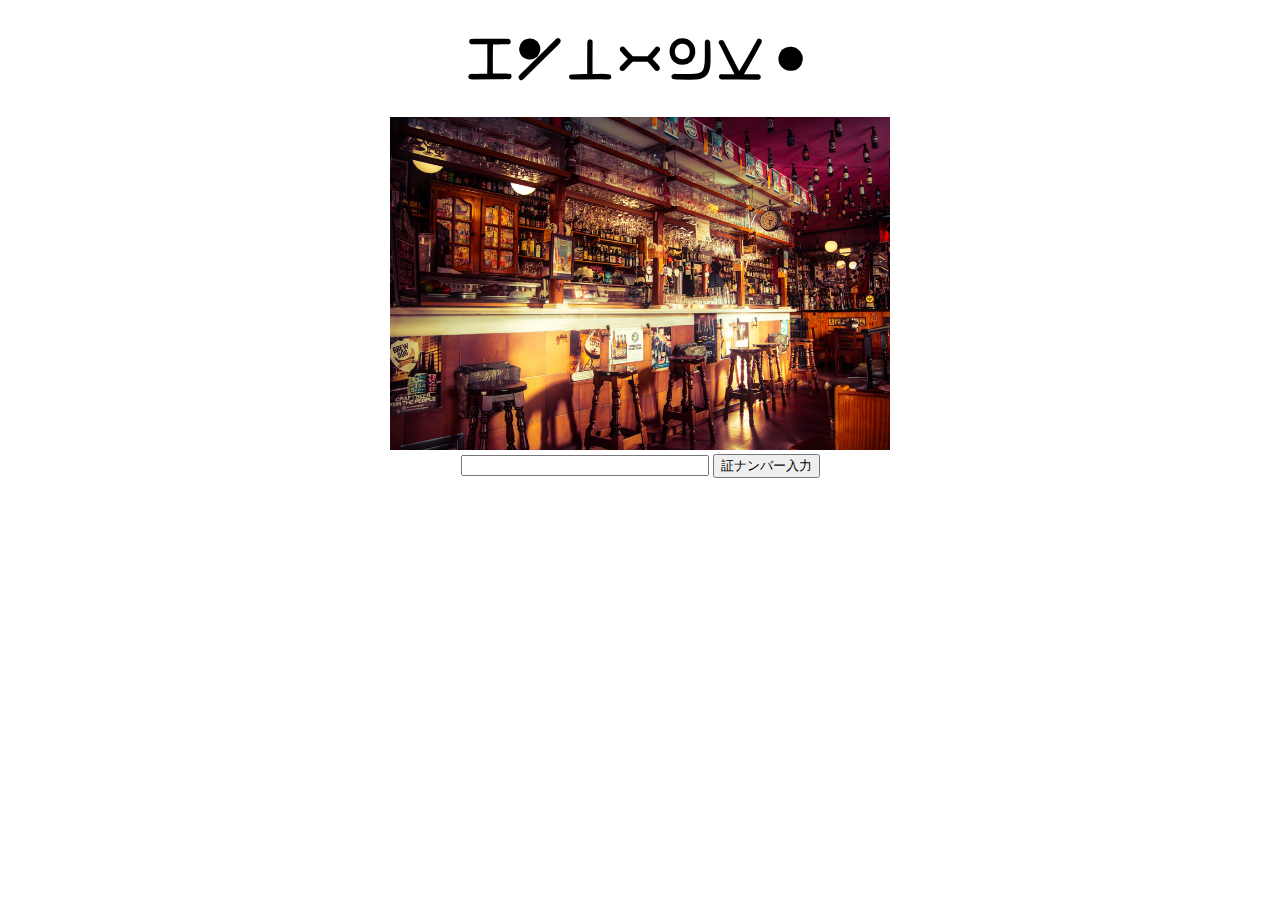
<file: homework2/index.html>
<!DOCTYPE html>

<html lang="ja">

<head>
    <meta charset="UTF-8" title="はんたーのかい">
    <link rel="stylesheet" href="./css/toppage.css">



    <script type="text/javascript" language="javascript">
        function onButtonClick() {


            if (document.forms.form2.textBox1.value == 08201312) {
                document.location.href = "./html/homepage/index.html";
            }
            else {
                alert("存在しない証ナンバーです")
            }
        }


    </script>

</head>


<body>
    <h1>はんたーのかい</h1>

    <div>
        <img src="./img/barimage.jpg" alt="barimage">
    </div>


    
    <form name="form2" action="">
        <input name="textBox1" type="text" value="" class="size"/>
        <input type="button" value="証ナンバー入力" onclick="onButtonClick();"/>
    </form>

</body>

</html>
<!-- トップページの表示 -->

<!-- ライセンスナンバーの入力 -->

<!-- 扉があく -->

<!-- バーの表示 -->

<!-- バーテンダーをクリックすると喋る -->
<!-- 「どんな情報がお望みだ？」 -->

<!-- 表の表示 -->

<!-- ゲームの項目→グリードアイランド -->

<!-- 情報提供には2000万必要です　yes/no -->

<!-- 吹き出しに情報が出てくる(内容は8巻、41話、参照) -->
</file>
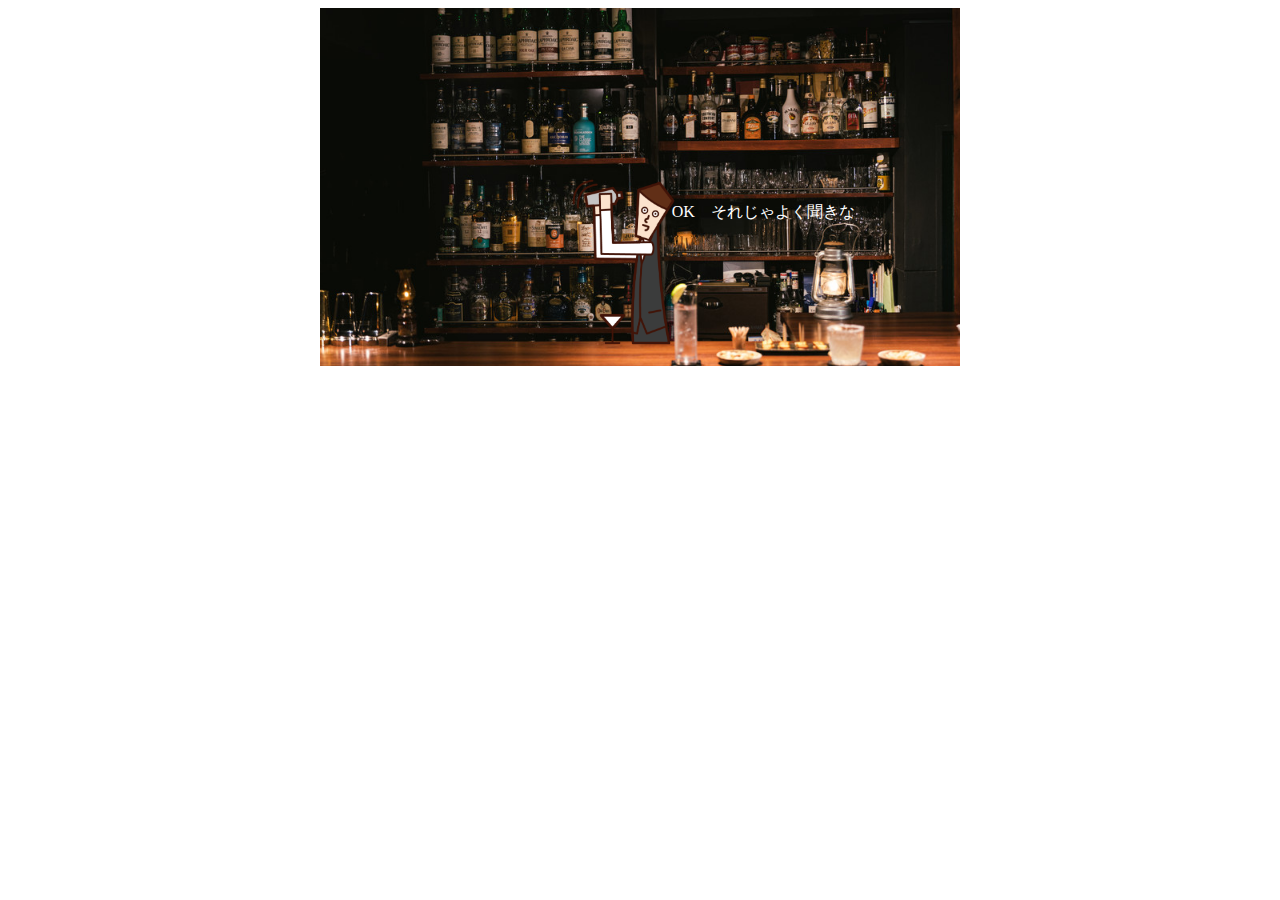
<file: homework2/html/comment/index.html>
<!DOCTYPE html>

<html lang="ja">

<head>
    <meta charset="utf-8">
    <link rel="stylesheet" href="../.././css/comment.css">
    <title>homepagecss</title>
</head>

<body>
    <div class="haikei">

        <div class="btnd">

            <img src="../../img/bartenda.png" alt="btd" class="btd" onclick="hogehoge()">

            <div class="mask">
                <div class="caption">

                    <span id="coment">OK　それじゃよく聞きな</span>

                </div>
            </div>

        </div>
    </div>

    <script src="../../js/comment.js"></script>


</body>

</html>

<!-- 画像を押す→swich作動→innerHTML動く→テキスト変わる→、→、homepageへ飛ぶ -->
</file>
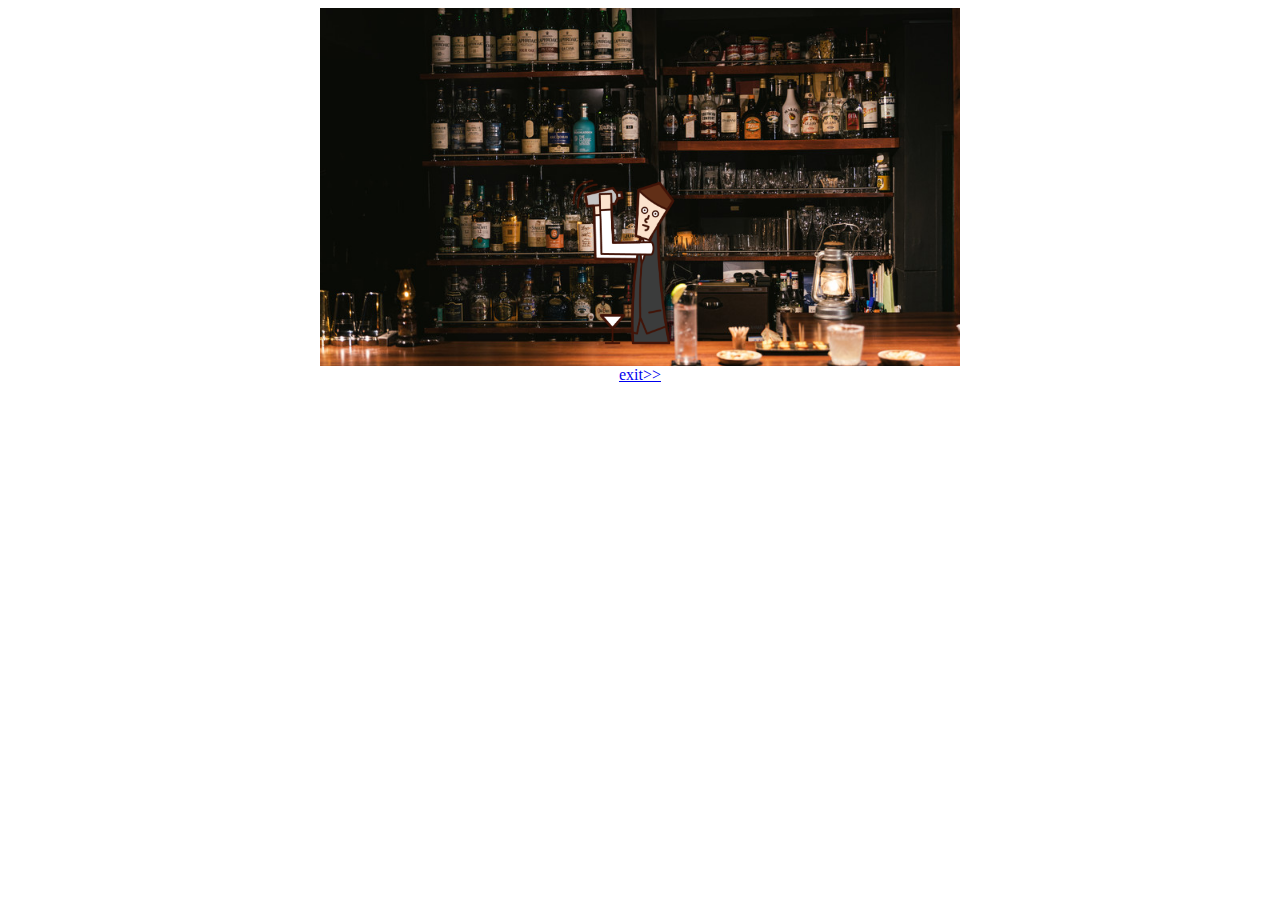
<file: homework2/html/homepage/index.html>
<!DOCTYPE html>

<html lang="ja">

    <head>
        <meta charset="utf-8">
        <link rel="stylesheet" href="../../css/homecss.css">
        <title>homepagecss</title>
    </head>

    <body>
        <div class="haikei">  

            <div class="btnd">

                <a href="../../html/topic/index.html">
                    <img src="../../img/bartenda.png" alt="btd" class="btd">                
                </a>

                <div class="mask">
                    <div class="caption">どんな情報がお望みだ？
                    </div>
                </div>

            </div>
        </div>
        
        <div id="right">
            <a href="../../index.html">exit>></a>
        </div>
        
    </body>

</html>
</file>
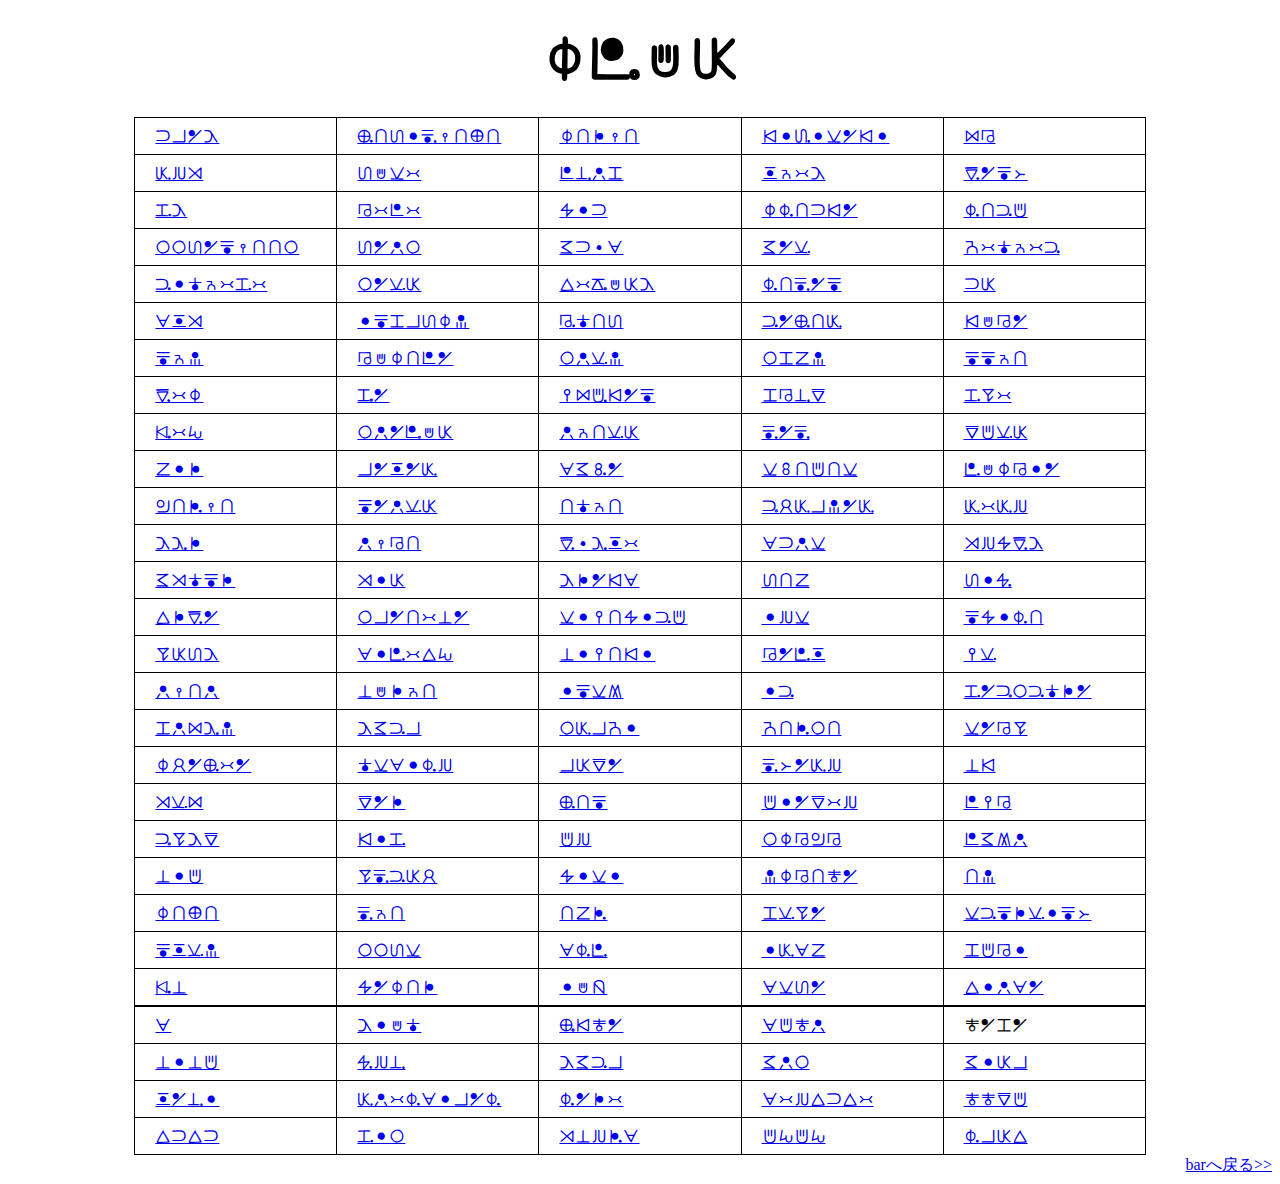
<file: homework2/html/topic/index.html>
<!DOCTYPE html>

<html lang="ja">

<head>
    <meta charset="utf-8">
    <link rel="stylesheet" href="../../css/topic.css">
    <title>topic</title>
</head>

<body>
    <h1 class="center">とぴっく</h1>
    
    <div>
        <div class="hyou">

            <table width="80%" >
               
                <tr>
                    <td><a href="https://www.mofa.go.jp/mofaj/area/france/index.html">ふらんす</a></td>
                    <td><a href="http://www.bousai.go.jp/">ぼうさいじょうほう</a></td>
                    <td><a href="https://www.metro.tokyo.lg.jp/">とうきょう</a></td>
                    <td><a href="https://www.nikkei.com/">けいざいかんけい</a></td>
                    <td><a href="https://www.google.com/search?q=%E3%81%AD%E3%81%93%E3%80%80%E3%81%8B%E3%82%8F%E3%81%84%E3%81%84&hl=ja&sxsrf=ALeKk02S1qjgkQV3qLYko-ANNLCFOUCnNw:1626966764073&source=lnms&tbm=isch&sa=X&ved=2ahUKEwiOqaLA-_bxAhWRKqYKHcDyCwQQ_AUoAXoECAEQAw&biw=1366&bih=625">ねこ</a></td>
                </tr>
                <tr>
                    <td><a href="https://tabelog.com/tokyo/A1329/A132904/R7919/rstLst/">ぐるめ</a></td>
                    <td><a href="https://sports.yahoo.co.jp/soccer/">さっかー</a></td>
                    <td><a href="https://ja.wikipedia.org/wiki/%E7%A4%BE%E4%BC%9A%E5%85%9A%E5%B7%A6%E6%B4%BE">ひだりは</a></td>
                    <td><a href="https://news.google.com/topstories?hl=ja&gl=JP&ceid=JP:ja">にゅーす</a></td>
                    <td><a href="https://transit.yahoo.co.jp/">でんしゃ</a></td>
                </tr>
                <tr>
                    <td><a href="https://www.navitime.co.jp/bustransit/">ばす</a></td>
                    <td><a href="https://www.starbucks.co.jp/">こーひー</a></td>
                    <td><a href="https://www.kantei.go.jp/">せいふ</a></td>
                    <td><a href="https://www.metro.tokyo.lg.jp/tosei/tokyoto/profile/gaiyo/map.html">とどうふけん</a></td>
                    <td><a href="https://www.tobuzoo.com/zoo/list/">どうぶつ</a></td>
                </tr>
                <tr>
                    <td><a href="https://www.kyoto-aquarium.com/column/details/667.html">おおさんしょううお</a></td>
                    <td><a href="https://www.sanrio.co.jp/">さんりお</a></td>
                    <td><a href="#">まふぃあ</a></td>
                    <td><a href="https://www.shueisha.co.jp/">まんが</a></td>
                    <td><a href="https://www.youtube.com/?gl=JP">ゆーちゅーぶ</a></td>
                </tr>
                <tr>
                    <td><a href="https://www.nijisanji.jp/">ぶいちゅーばー</a></td>
                    <td><a href="https://tokyojihen.com/">おんがく</a></td>
                    <td><a href="https://www.ea.com/ja-jp/games/apex-legends">えーぺっくす</a></td>
                    <td><a href="https://www.toranoana.jp/">どうじんし</a></td>
                    <td><a href="https://zozo.jp/">ふく</a></td>
                </tr>
                <tr>
                    <td><a href="https://gyao.yahoo.co.jp/ct/anime">あにめ</a></td>
                    <td><a href="https://www.horipro.co.jp/ishiharasatomi/">いしはらさとみ</a></td>
                    <td><a href="https://gochiusa.com/bloom/">ごちうさ</a></td>
                    <td><a href="https://www.loft.co.jp/">ぶんぼうぐ</a></td>
                    <td><a href="https://zexy.net/">けっこん</a></td>
                </tr>
                <tr>
                    <td><a href="#">しゅみ</a></td>
                    <td><a href="#">こっとうひん</a></td>
                    <td><a href="https://www.origami-club.com/index.html">おりがみ</a></td>
                    <td><a href="https://aumo.jp/articles/39302">おはなみ</a></td>
                    <td><a href="https://www.felissimo.co.jp/couturier/shisyu/">ししゅう</a></td>
                </tr>
                <tr>
                    <td><a href="#">でーと</a></td>
                    <td><a href="https://ja.wikipedia.org/wiki/%E3%83%91%E3%83%B3">ぱん</a></td>
                    <td><a href="https://twitter.com/hachi_08">よねづけんし</a></td>
                    <td><a href="https://www.city.hakodate.hokkaido.jp/">はこだて</a></td>
                    <td><a href="https://www.jva.or.jp/">ばれー</a></td>
                </tr>
                <tr>
                    <td><a href="#" onclick="clickji()">げーむ</a></td>
                    <td><a href="https://olympics.com/tokyo-2020/ja/">おりんぴっく</a></td>
                    <td><a href="#">りゅうがく</a></td>
                    <td><a href="https://at-jinji.jp/">じんじ</a></td>                    
                    <td><a href="https://ja.wikipedia.org/wiki/%E5%93%B2%E5%AD%A6">てつがく</a></td>
                </tr>
                <tr>
                    <td><a href="https://www.nike.com/jp/">ないき</a></td>
                    <td><a href="#">らんにんぐ</a></td>
                    <td><a href="https://www.amazon.co.jp/ref=nav_logo">あまぞん</a></td>
                    <td><a href="https://bitflyer.com/ja-jp/bitcoin-chart">かそうつうか</a></td>
                    <td><a href="https://bitflyer.com/ja-jp/bitcoin-chart">びっとこいん</a></td>
                </tr>
                <tr>
                    <td><a href="https://www.maff.go.jp/">のうぎょう</a></td>
                    <td><a href="https://psych.or.jp/public/">しんりがく</a></td>
                    <td><a href="https://www.jaxa.jp/">うちゅう</a></td>
                    <td><a href="https://tech-camp.in/note/technology/226/">ぷろぐらみんぐ</a></td>
                    <td><a href="https://www.google.com/?hl=ja">ぐーぐる</a></td>
                </tr>
                <tr>
                    <td><a href="https://www.suzuki.co.jp/">すずき</a></td>
                    <td><a href="https://www.jalan.net/">りょこう</a></td>
                    <td><a href="https://www.tokyodisneyresort.jp/">でぃずにー</a></td>
                    <td><a href="https://www.mofa.go.jp/mofaj/af/af1/page23_002939.html">あふりか</a></td>
                    <td><a href="https://www.mercedes-benz.co.jp/passengercars.html?group=all&subgroup=see-all&view=BODYTYPE">めるせです</a></td>
                </tr>
                <tr>
                    <td><a href="#">まめちしき</a></td>
                    <td><a href="https://www.canmake.com/lesson/">めいく</a></td>
                    <td><a href="#">すきんけあ</a></td>
                    <td><a href="https://sauna-ikitai.com/">さうな</a></td>
                    <td><a href="https://www.saizeriya.co.jp/">さいぜ</a></td>
                </tr>
                <tr>
                    <td><a href="https://www.hakone-ekiden.jp/">えきでん</a></td>
                    <td><a href="https://www.wwf.or.jp/activities/basicinfo/3564.html">おらんうーたん</a></td>
                    <td><a href="https://www.u-tokai.ac.jp/ud-marine-science-and-technology/dpt-marine-biology/">かいようせいぶつ</a></td>
                    <td><a href="#">いるか</a></td>
                    <td><a href="https://www.shiseido.co.jp/">しせいどう</a></td>
                </tr>
                <tr>
                    <td><a href="https://lexus.jp/">れくさす</a></td>
                    <td><a href="https://www.ibm.com/jp-ja">あいびーえむ</a></td>
                    <td><a href="https://rika-net.com/contents/cp0320a/contents/taiyoukei/index.html">たいようけい</a></td>
                    <td><a href="https://www.lawson.co.jp/">こんびに</a></td>
                    <td><a href="https://yoga-lava.com/">よが</a></td>
                </tr>
                <tr>
                    <td><a href="https://r-tsushin.com/">りょうり</a></td>
                    <td><a href="https://jtta.or.jp/">たっきゅう</a></td>
                    <td><a href="https://www.pref.ishikawa.lg.jp/index2.html">いしかわ</a></td>
                    <td><a href="https://eveofficial.com/">いぶ</a></td>
                    <td><a href="https://www.bumpofchicken.com/">ばんぷおぶちきん</a></td>
                </tr>
                <tr>
                    <td><a href="http://www.7651122.com/exotic/pg199.html">はりねずみ</a></td>
                    <td><a href="https://www.smashbros.com/ja_JP/">すまぶら</a></td>
                    <td><a href="http://www.ogurayui.jp/">おぐらゆい</a></td>
                    <td><a href="https://www.yugioh-card.com/japan/">ゆうぎおう</a></td>
                    <td><a href="http://kancolle-anime.jp/">かんこれ</a></td>
                </tr>
                <tr>
                    <td><a href="https://www.dolce.co.jp/trombone/">とろんぼーん</a></td>
                    <td><a href="https://happy-sapporo.com/">ちかあいどる</a></td>
                    <td><a href="https://corp.rakuten.co.jp/">らくてん</a></td>
                    <td><a href="#">じゃんぐる</a></td>
                    <td><a href="#">たけ</a></td>
                </tr>
                <tr>
                    <td><a href="https://www.jins.com/jp/">めがね</a></td>
                    <td><a href="https://weather.yahoo.co.jp/weather/">てんき</a></td>
                    <td><a href="https://www.neweracap.jp/">ぼうし</a></td>
                    <td><a href="#">ついんてーる</a></td>
                    <td><a href="#">ひよこ</a></td>
                </tr>
                <tr>
                    <td><a href="https://www.playstation.com/ja-jp/">ぷれすて</a></td>
                    <td><a href="#">けいば</a></td>
                    <td><a href="https://www.ana.co.jp/travelandlife/article/000581/">つる</a></td>
                    <td><a href="#">おとこのこ</a></td>
                    <td><a href="https://lovegreen.net/languageofflower/p29918/">ひまわり</a></td>
                </tr>
                <tr>
                    <td><a href="https://tabio.com/jp/">たいつ</a></td>
                    <td><a href="https://www.amazon.co.jp/%E3%83%AC%E3%82%B8%E8%A2%8B/s?k=%E3%83%AC%E3%82%B8%E8%A2%8B">れじぶくろ</a></td>
                    <td><a href="https://www.jiji.com/jc/v7?id=seikaiweb">せいかい</a></td>
                    <td><a href="https://tv-aichi.co.jp/mitokomon/">みとこうもん</a></td>
                    <td><a href="https://www.kaiho.mlit.go.jp/">うみ</a></td>
                </tr>
                <tr>
                    <td><a href="https://touhou-x.jp/">とうほう</a></td>
                    <td><a href="#">じゅう</a></td>
                    <td><a href="https://www.zukan-bouz.com/syu/%E3%83%8B%E3%83%9B%E3%83%B3%E3%82%A6%E3%83%8A%E3%82%AE">うなぎ</a></td>
                    <td><a href="https://magazine.jp.square-enix.com/gangan/campaign/hagaren20th/">はがれん</a></td>
                    <td><a href="https://www.jpx.co.jp/">かぶしきがいしゃ</a></td>
                </tr>
                <tr>
                    <td><a href="#">しにがみ</a></td>
                    <td><a href="https://www.city.osaka.lg.jp/">おおさか</a></td>
                    <td><a href="https://www.adobe.com/jp/">あどび</a></td>
                    <td><a href="#">いぐあな</a></td>
                    <td><a href="#">はつこい</a></td>
                </tr>
                <tr>
                    <td><a href="https://www.otokokimonokato.com/c/gr56">げた</a></td>
                    <td><a href="https://www.mod.go.jp/asdf/">せんとうき</a></td>
                    <td><a href="https://jmty.jp/all/pet-dog">いっぬ</a></td>
                    <td><a href="https://www.akachan.jp/">あかさん</a></td>
                    <td><a href="https://www.imdb.com/title/tt0078748/">えいりあん</a></td>
                </tr>



            </table>
        </div>

        <div class="hyou2">

            <table width="80%">
                <tr>
                    <td><a href="../topic/index.html">あ</a></td>
                    <td><a href="https://www.nintendo.co.jp/software/switch/index.html">すいっち</a></td>
                    <td><a href="https://www.pokemon.co.jp/">ぽけもん</a></td>
                    <td><a href="https://www.nintendo.co.jp/switch/acbaa/index.html">あつもり</a></td>
                    <td><a href="#"></a>もんはん</a></td>
                </tr>

                <tr>
                    <td><a href="https://taiko-ch.net/index.php">たいたつ</a></td>
                    <td><a href="https://www.nintendo.co.jp/zelda/index.html">ぜるだ</a></td>
                    <td><a href="https://www.smashbros.com/ja_JP/">すまぶら</a></td>
                    <td><a href="https://www.nintendo.co.jp/character/mario/">まりお</a></td>
                    <td><a href="https://www.minecraft.net/ja-jp">まいくら</a></td>
                </tr>

                <tr>
                    <td><a href="https://www.nintendo.co.jp/nintendo_direct/20210616/">にんだい</a></td>
                    <td><a href="../comment/index.html">ぐりーどあいらんど</a></td>
                    <td><a href="https://www.nintendo.co.jp/switch/afwta/pc/index.html">どんきー</a></td>
                    <td><a href="https://www.nintendo.co.jp/ring/">あーるえふえー</a></td>
                    <td><a href="https://www.konami.com/games/momotetsu/teiban/">ももてつ</a></td>
                </tr>

                <tr>
                    <td><a href="https://jp.finalfantasyxiv.com/">えふえふ</a></td>
                    <td><a href="https://www.capcom.co.jp/biohazard/village/">ばいお</a></td>
                    <td><a href="https://www.konami.com/mg/jp/">めたるぎあ</a></td>
                    <td><a href="https://www.disney.co.jp/games/dtt.html">つむつむ</a></td>
                    <td><a href="https://www.dragonquest.jp/dq35th/">どらくえ</a></td>
                </tr>
            </table>
        </div>

        
        <div id="right">
            <a href="../homepage/index.html">barへ戻る>></a>
        </div>
    </div>


    <!-- Jquery -->
    <script src="https://code.jquery.com/jquery-3.6.0.js"
        integrity="sha256-H+K7U5CnXl1h5ywQfKtSj8PCmoN9aaq30gDh27Xc0jk=" crossorigin="anonymous"></script>
    <script src="../../js/topic.js"></script>


</body>


</html>
</file>
<file: homework2/css/toppage.css>
body{
    text-align: center;
}

img{
    width: 500px;
}

@font-face {
    font-family: "ハンター文字手書き";
    src: url("../font/hunter_t.ttf");
}
h1{
    font-size: 50px;
    font-family: "ハンター文字手書き";
}

.size{
    width: 240px;
}
</file>
<file: homework2/css/comment.css>
.btd{

    height: 200px;
}


.haikei{
    /* 背景画像設定 */

    background: url(../img/counter.jpg);
    background-size: 100%;
    /* ボックス配置指定 */
    position: relative;
    margin: 0 auto;
    text-align: center;
    /* ボックスサイズ指定 */
    width: 640px;
    height: 358px;
  }
  .btnd{
    /* ボックス配置指定 */
    position: absolute;
    bottom: 0px;
    right: 255px;

  }


.caption {
	font-size:		100%;
	text-align: 		center;
	padding-top:		80px;
	color:			rgb(255, 255, 255);
    white-space: nowrap;
}
.mask {
	width:			100%;
	height:			100%;
	position:		absolute;	/* 絶対位置指定 */
	/* top:			0; */
    bottom: 40px;
    left: 130px;
	/* opacity:		0;
	background-color:	rgba(0,0,0,0);
	-webkit-transition:	all 0.2s ease;
	transition:		all 0.2s ease; */
}
/* .btnd:hover .mask {
	opacity:		1;
} */

.btd:hover{
    cursor: pointer;
}
</file>
<file: homework2/css/homecss.css>
.btd{

    height: 200px;
}


.haikei{
    /* 背景画像設定 */

    background: url(../img/counter.jpg);
    background-size: 100%;
    /* ボックス配置指定 */
    position: relative;
    margin: 0 auto;
    text-align: center;
    /* ボックスサイズ指定 */
    width: 640px;
    height: 358px;
  }
  .btnd{
    /* ボックス配置指定 */
    position: absolute;
    bottom: 0px;
    right: 255px;

  }


.caption {
	font-size:		100%;
	text-align: 		center;
	padding-top:		80px;
	color:			rgb(255, 255, 255);
    white-space: nowrap;
}
.mask {
	width:			100%;
	height:			100%;
	position:		absolute;	/* 絶対位置指定 */
	/* top:			0; */
    bottom: 40px;
    left: 130px;
	opacity:		0;	/* マスクを表示しない */
	background-color:	rgba(0,0,0,0);	/* マスクは半透明 */
	-webkit-transition:	all 0.2s ease;
	transition:		all 0.2s ease;
}
.btnd:hover .mask {
	opacity:		1;	/* マスクを表示する */
}

.btnd:hover{
    cursor: pointer;
}

#right{
    text-align: center;
}
</file>
<file: homework2/css/topic.css>
table {
    margin:auto;
    table-layout: fixed;
}

.hyou table,.hyou td{
    border-collapse: collapse;
    border:1px solid rgb(0, 0, 0);
    }

.hyou2 table,.hyou2 td{
    border-collapse: collapse;
    border:1px solid rgb(0, 0, 0);
    }

.center{
    text-align: center;
}

@font-face {
    font-family: "ハンター文字手書き";
    src: url("../font/hunter_t.ttf");
}
h1{
    font-size: 50px;
    font-family: "ハンター文字手書き";
}

#right{
    text-align: right;
}



td, th {
    padding: 10px 20px;
    font-family: "ハンター文字手書き";
    text-decoration: none;
    }
</file>
